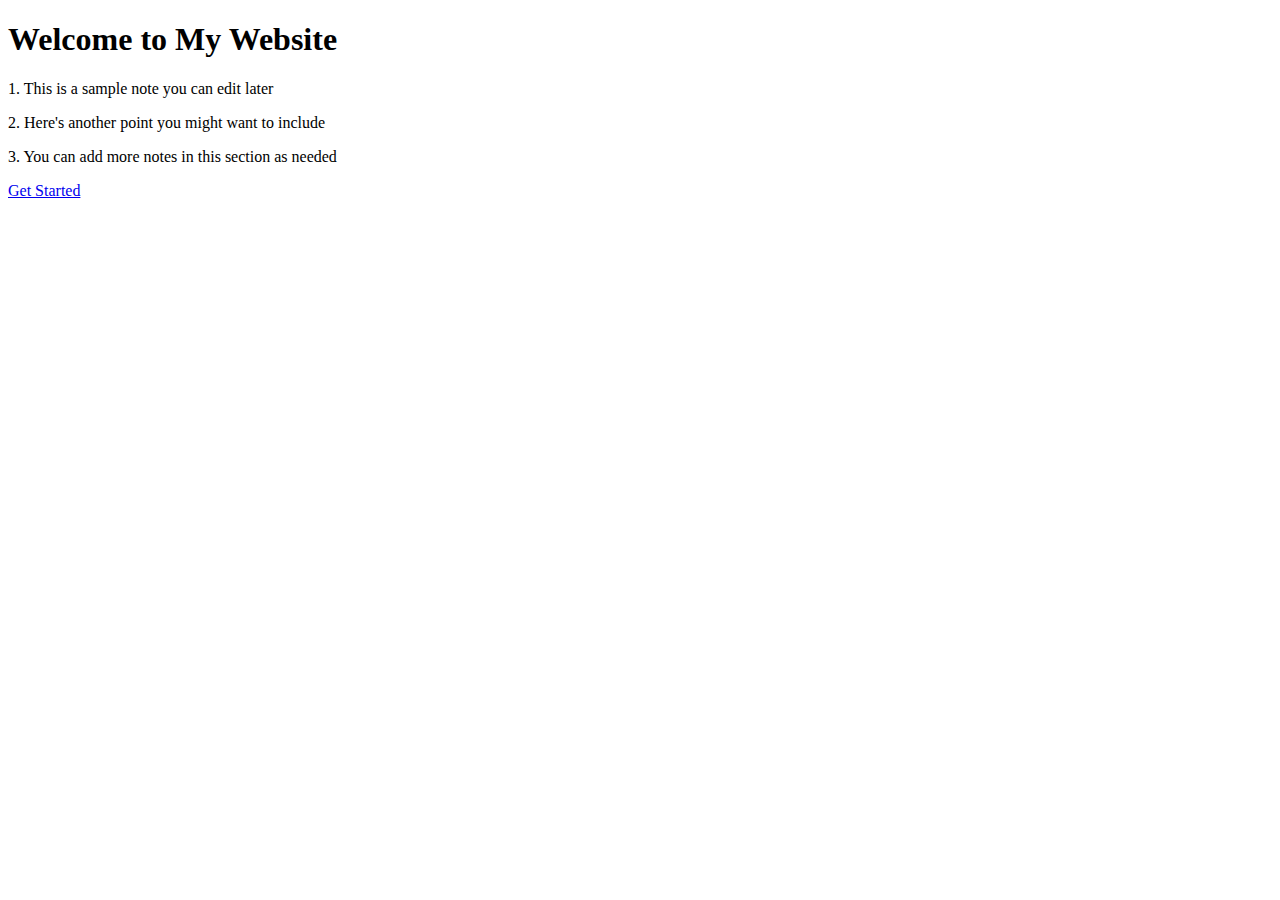
<file: index.html>
<!DOCTYPE html>
<html lang="en">
<head>
    <meta charset="UTF-8">
    <meta name="viewport" content="width=device-width, initial-scale=1.0">
    <title>Welcome to My Website</title>
    <link rel="stylesheet" href="css/style.css">
</head>
<body>
    <div class="container">
        <h1>Welcome to My Website</h1>
        
        <div class="notes">
            <p>1. This is a sample note you can edit later</p>
            <p>2. Here's another point you might want to include</p>
            <p>3. You can add more notes in this section as needed</p>
        </div>
        
        <a href="form.html" class="minecraft-btn">Get Started</a>
    </div>
</body>
</html>
</file>
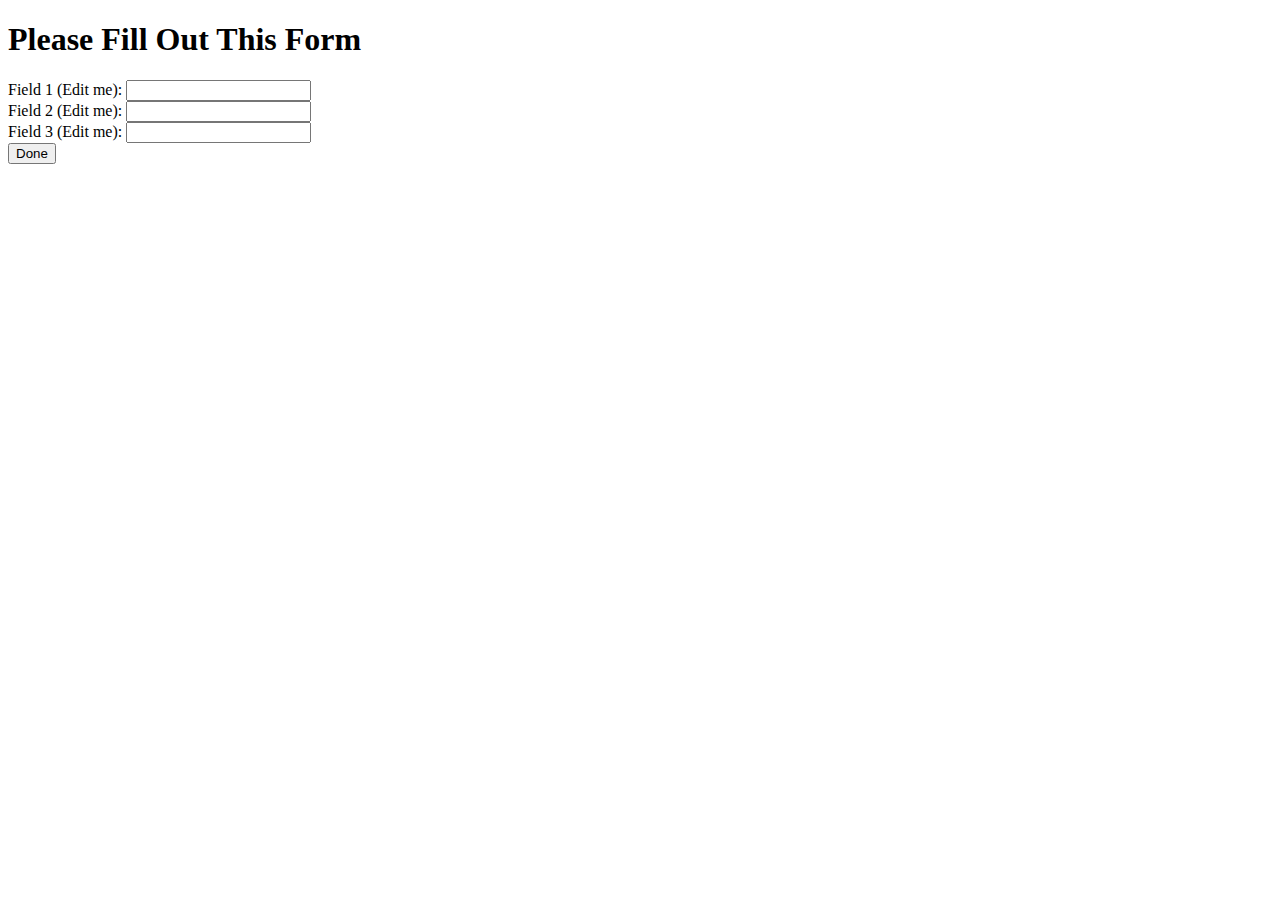
<file: form.html>
<!DOCTYPE html>
<html lang="en">
<head>
    <meta charset="UTF-8">
    <meta name="viewport" content="width=device-width, initial-scale=1.0">
    <title>Fill Out the Form</title>
    <link rel="stylesheet" href="css/style.css">
</head>
<body>
    <div class="container">
        <h1>Please Fill Out This Form</h1>
        
        <form action="php/submit.php" method="POST">
            <div class="form-group">
                <label for="field1">Field 1 (Edit me):</label>
                <input type="text" id="field1" name="field1" required>
            </div>
            
            <div class="form-group">
                <label for="field2">Field 2 (Edit me):</label>
                <input type="text" id="field2" name="field2" required>
            </div>
            
            <div class="form-group">
                <label for="field3">Field 3 (Edit me):</label>
                <input type="text" id="field3" name="field3" required>
            </div>
            
            <button type="submit" class="minecraft-btn">Done</button>
        </form>
    </div>
</body>
</html>
</file>
<file: css/style.css>
<!DOCTYPE html>
<html lang="en">
<head>
    <meta charset="UTF-8">
    <meta name="viewport" content="width=device-width, initial-scale=1.0">
    <title>Liquid Gradient</title>
    <style>
        body {
            margin: 0;
            min-height: 100vh;
            display: flex;
            justify-content: center;
            align-items: center;
            background: #000;
            font-family: 'Montserrat', sans-serif;
        }
        
        .liquid-text {
            font-size: 8vw;
            font-weight: 900;
            background: linear-gradient(90deg, #ff4d4d, #f9cb28, #00ff88);
            background-size: 300% 300%;
            -webkit-background-clip: text;
            -webkit-text-fill-color: transparent;
            animation: gradient 8s ease infinite;
        }
        
        @keyframes gradient {
            0% { background-position: 0% 50%; }
            50% { background-position: 100% 50%; }
            100% { background-position: 0% 50%; }
        }
        
        .wave-container {
            position: absolute;
            bottom: 0;
            width: 100%;
        }
        
        .wave {
            animation: wave 12s linear infinite;
        }
        
        @keyframes wave {
            0% { transform: translateX(0); }
            100% { transform: translateX(-50%); }
        }
    </style>
</head>
<body>
    <h1 class="liquid-text">LIQUID GRADIENT</h1>
    
    <!-- Animated SVG Wave -->
    <div class="wave-container">
        <svg viewBox="0 0 1200 120" preserveAspectRatio="none">
            <path class="wave" d="M0,0V46.29c47.79,22.2,103.59,32.17,158,28,70.36-5.37,136.33-33.31,206.8-37.5C438.64,32.43,512.34,53.67,583,72.05c69.27,18,138.3,24.88,209.4,13.08,36.15-6,69.85-17.84,104.45-29.34C989.49,25,1113-14.29,1200,52.47V0Z" opacity=".25" fill="#00ff88"></path>
            <path class="wave" d="M0,0V15.81C13,36.92,27.64,56.86,47.69,72.05,99.41,111.27,165,111,224.58,91.58c31.15-10.15,60.09-26.07,89.67-39.8,40.92-19,84.73-46,130.83-49.67,36.26-2.85,70.9,9.42,98.6,31.56,31.77,25.39,62.32,62,103.63,73,40.44,10.79,81.35-6.69,119.13-24.28s75.16-39,116.92-43.05c59.73-5.85,113.28,22.88,168.9,38.84,30.2,8.66,59,6.17,87.09-7.5,22.43-10.89,48-26.93,60.65-49.24V0Z" opacity=".5" fill="#f9cb28"></path>
            <path class="wave" d="M0,0V5.63C149.93,59,314.09,71.32,475.83,42.57c43-7.64,84.23-20.12,127.61-26.46,59-8.63,112.48,12.24,165.56,35.4C827.93,77.22,886,95.24,951.2,90c86.53-7,172.46-45.71,248.8-84.81V0Z" fill="#ff4d4d"></path>
        </svg>
    </div>

    <!-- Optional: Add Splitting.js for letter animations -->
    <script src="https://unpkg.com/splitting/dist/splitting.min.js"></script>
    <script>
        Splitting();
    </script>
</body>
</html>
</file>
